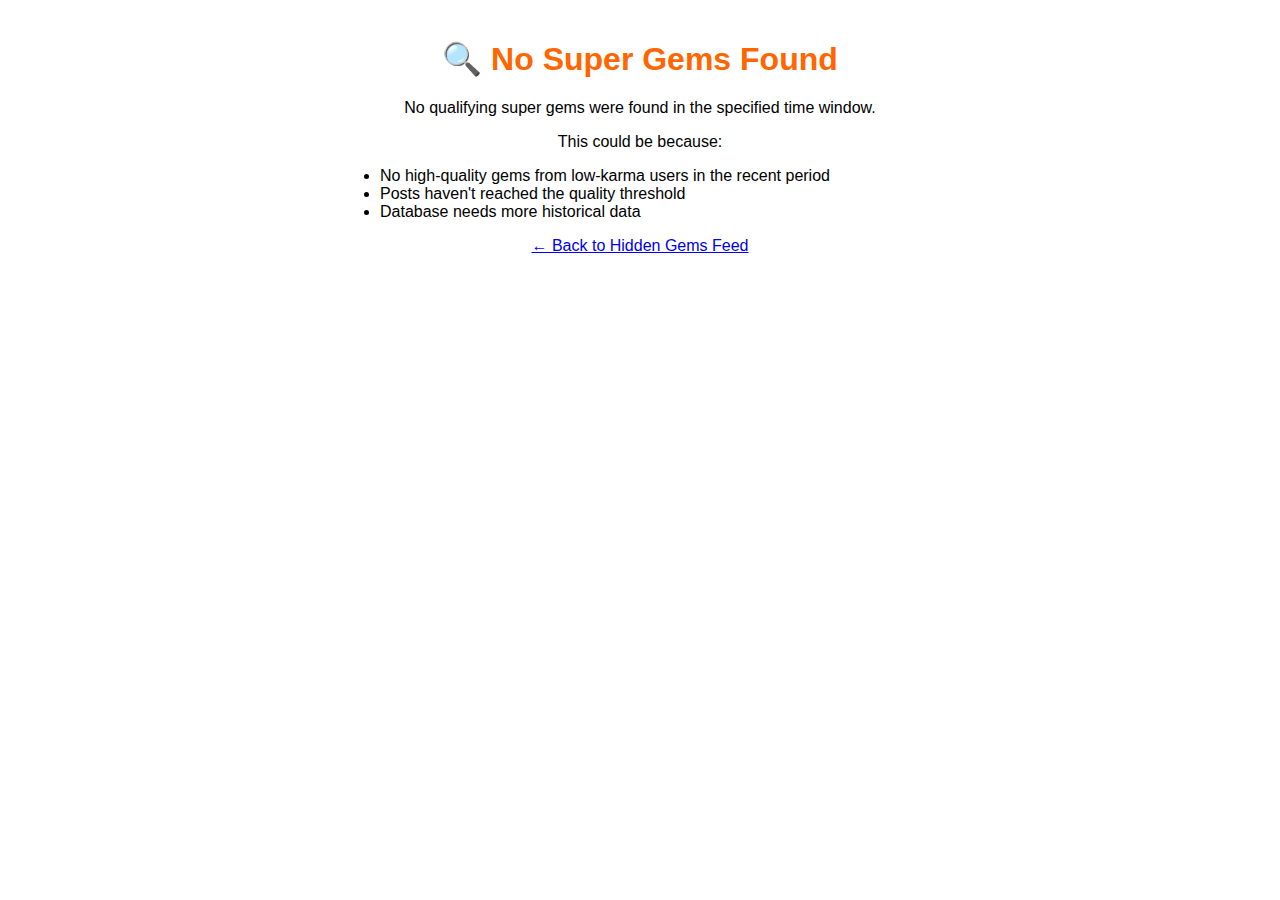
<file: super-gems.html>
<!DOCTYPE html>
<html lang="en">
<head>
    <meta charset="UTF-8">
    <meta name="viewport" content="width=device-width, initial-scale=1.0">
    <title>HN Super Gems - No Results</title>
    <style>
        body { font-family: Arial, sans-serif; margin: 40px; text-align: center; }
        .container { max-width: 600px; margin: 0 auto; }
        h1 { color: #ff6600; }
    </style>
</head>
<body>
    <div class="container">
        <h1>🔍 No Super Gems Found</h1>
        <p>No qualifying super gems were found in the specified time window.</p>
        <p>This could be because:</p>
        <ul style="text-align: left;">
            <li>No high-quality gems from low-karma users in the recent period</li>
            <li>Posts haven't reached the quality threshold</li>
            <li>Database needs more historical data</li>
        </ul>
        <p><a href="/">← Back to Hidden Gems Feed</a></p>
    </div>
</body>
</html>
</file>
